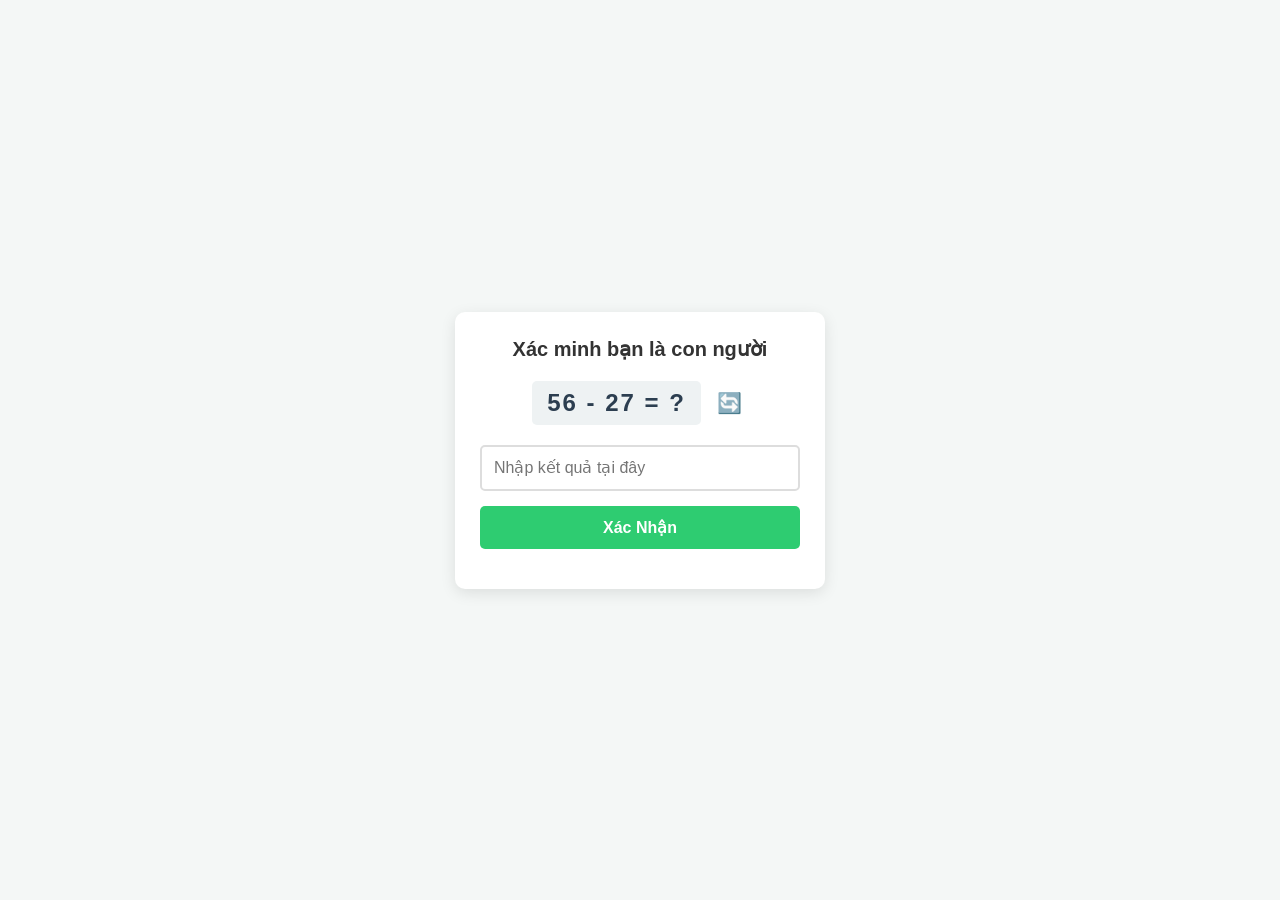
<file: index.html>
<!DOCTYPE html>
<html lang="vi">
<head>
    <meta charset="UTF-8">
    <meta name="viewport" content="width=device-width, initial-scale=1.0">
    <title>Xác Thực Captcha Toán Học</title>
    <style>
        body {
            font-family: Arial, sans-serif;
            display: flex;
            justify-content: center;
            align-items: center;
            height: 100vh;
            background-color: #f4f7f6;
            margin: 0;
        }
        .captcha-container {
            background: white;
            padding: 25px;
            border-radius: 10px;
            box-shadow: 0 4px 15px rgba(0,0,0,0.1);
            text-align: center;
            width: 320px;
        }
        h2 {
            margin-top: 0;
            color: #333;
            font-size: 20px;
        }
        .captcha-box {
            display: flex;
            align-items: center;
            justify-content: center;
            gap: 10px;
            margin: 20px 0;
        }
        .question {
            font-size: 24px;
            font-weight: bold;
            color: #2c3e50;
            background: #eef2f3;
            padding: 8px 15px;
            border-radius: 5px;
            letter-spacing: 2px;
            user-select: none;
        }
        .refresh-btn {
            background: none;
            border: none;
            font-size: 20px;
            cursor: pointer;
            color: #3498db;
            transition: transform 0.2s;
        }
        .refresh-btn:hover {
            transform: rotate(90deg);
        }
        input[type="number"] {
            width: 100%;
            padding: 12px;
            border: 2px solid #ddd;
            border-radius: 5px;
            font-size: 16px;
            box-sizing: border-box;
            margin-bottom: 15px;
            outline: none;
        }
        input[type="number"]:focus {
            border-color: #3498db;
        }
        button.validate-btn {
            width: 100%;
            padding: 12px;
            background: #2ecc71;
            color: white;
            border: none;
            border-radius: 5px;
            font-size: 16px;
            font-weight: bold;
            cursor: pointer;
            transition: background 0.2s;
        }
        button.validate-btn:hover {
            background: #27ae60;
        }
        #message {
            margin-top: 15px;
            font-weight: bold;
            font-size: 14px;
        }
        .success { color: #2ecc71; }
        .error { color: #e74c3c; }
    </style>
</head>
<body>

<div class="captcha-container">
    <h2>Xác minh bạn là con người</h2>
    
    <div class="captcha-box">
        <div class="question" id="captcha-question">0 + 0 = ?</div>
        <button class="refresh-btn" onclick="generateCaptcha()" title="Đổi câu hỏi">🔄</button>
    </div>

    <!-- Thêm sự kiện onkeyup để nhấn Enter là nộp bài luôn -->
    <input type="number" id="captcha-answer" placeholder="Nhập kết quả tại đây" required onkeyup="if(event.key === 'Enter') checkAnswer()">
    <button class="validate-btn" onclick="checkAnswer()">Xác Nhận</button>

    <div id="message"></div>
</div>

<script>
    let correctAnswer = 0;

    function generateCaptcha() {
        const operators = ['+', '-', '×', '÷'];
        const op = operators[Math.floor(Math.random() * operators.length)];
        let num1, num2;

        switch(op) {
            case '+':
                num1 = Math.floor(Math.random() * 50) + 1;
                num2 = Math.floor(Math.random() * 50) + 1;
                correctAnswer = num1 + num2;
                break;
            case '-':
                num1 = Math.floor(Math.random() * 50) + 10; 
                num2 = Math.floor(Math.random() * num1);
                correctAnswer = num1 - num2;
                break;
            case '×':
                num1 = Math.floor(Math.random() * 10) + 1;
                num2 = Math.floor(Math.random() * 10) + 1;
                correctAnswer = num1 * num2;
                break;
            case '÷':
                num2 = Math.floor(Math.random() * 9) + 2; 
                correctAnswer = Math.floor(Math.random() * 10) + 1;
                num1 = num2 * correctAnswer;
                break;
        }

        document.getElementById('captcha-question').innerText = `${num1} ${op} ${num2} = ?`;
        document.getElementById('captcha-answer').value = '';
        document.getElementById('message').innerText = '';
    }

    function checkAnswer() {
        const userAnswer = parseInt(document.getElementById('captcha-answer').value, 10);
        const messageDiv = document.getElementById('message');

        if (isNaN(userAnswer)) {
            messageDiv.className = 'error';
            messageDiv.innerText = 'Vui lòng nhập câu trả lời!';
            return;
        }

        if (userAnswer === correctAnswer) {
            messageDiv.className = 'success';
            messageDiv.innerText = '🎉 Đúng rồi! Đang chuyển hướng...';
            
            // Thực hiện chuyển hướng đến trang real.html sau 1 giây để người dùng kịp nhìn thông báo thành công
            setTimeout(function() {
                window.location.href = "real.html";
            }, 1000);
            
        } else {
            messageDiv.className = 'error';
            messageDiv.innerText = '❌ Sai rồi! Vui lòng thử lại.';
            generateCaptcha();
        }
    }

    window.onload = generateCaptcha;
</script>

</body>
</html>
</file>
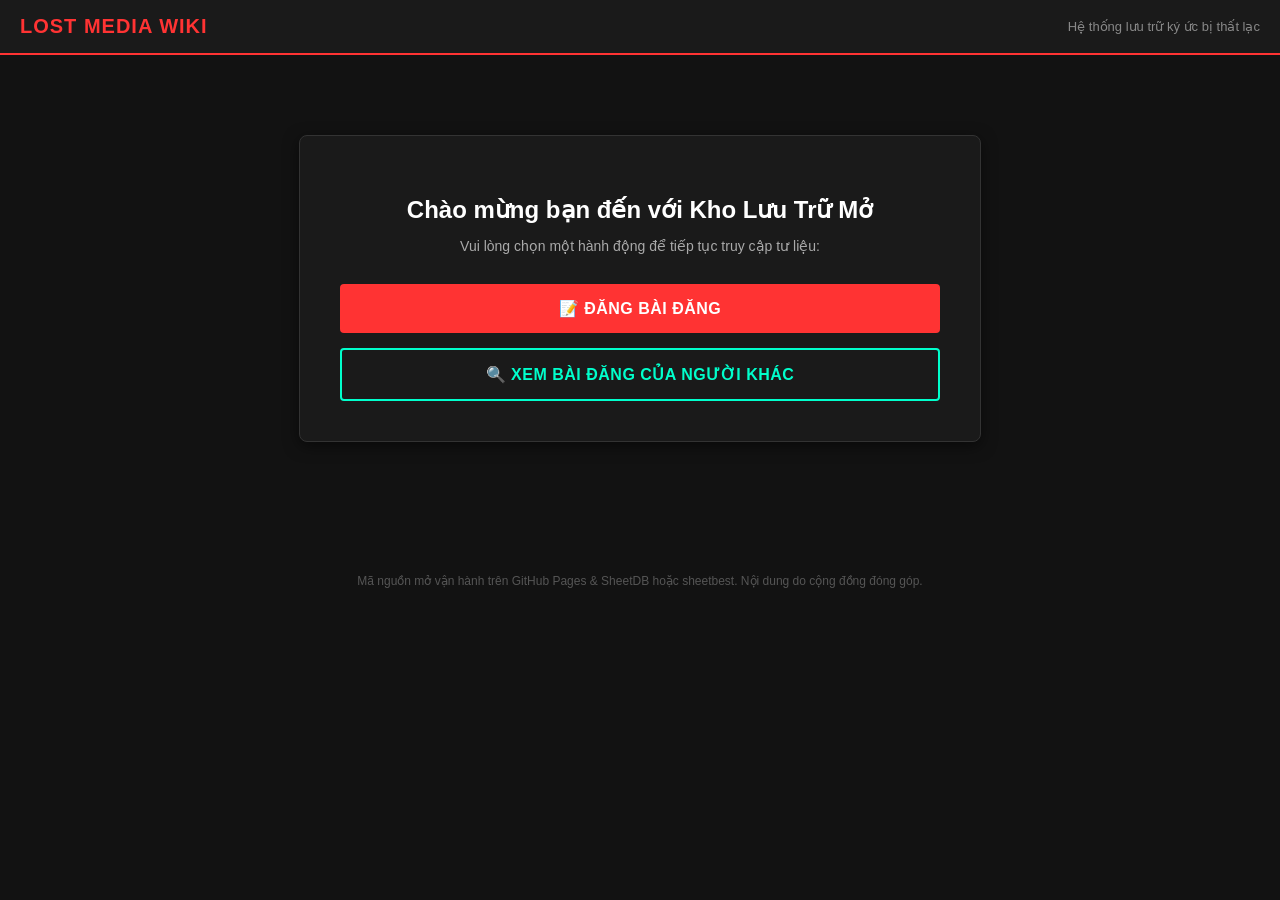
<file: real.html>
<!DOCTYPE html>
<html lang="vi">
<head>
    <meta charset="UTF-8">
    <meta name="viewport" content="width=device-width, initial-scale=1.0">
    <title>Lost Media Wiki Việt Nam - Bách Khoa Toàn Thư Mở</title>
    <link rel="stylesheet" href="style.css">
</head>
<body>

    <!-- Thanh công cụ trên cùng -->
    <header class="wiki-header">
        <div class="wiki-logo">LOST MEDIA WIKI</div>
        <div class="wiki-tagline">Hệ thống lưu trữ ký ức bị thất lạc</div>
    </header>

    <!-- MÀN HÌNH CHÍNH: 2 LỰA CHỌN KHI VÀO WEB -->
    <div class="main-menu-container" id="mainMenu">
        <h2>Chào mừng bạn đến với Kho Lưu Trữ Mở</h2>
        <p>Vui lòng chọn một hành động để tiếp tục truy cập tư liệu:</p>
        <div class="menu-buttons-group">
            <button class="menu-btn btn-red" id="btnGoToPost">📝 ĐĂNG BÀI ĐĂNG</button>
            <button class="menu-btn btn-cyan" id="btnGoToView">🔍 XEM BÀI ĐĂNG CỦA NGƯỜI KHÁC</button>
        </div>
    </div>

    <!-- KHU VỰC 1: ĐĂNG BÀI ĐĂNG (MẶC ĐỊNH BỊ ẨN) -->
    <div class="modal-section" id="sectionPost" style="display: none;">
        <div class="modal-header">
            <h3>[ KHU VỰC XUẤT BẢN HỒ SƠ ]</h3>
            <button class="close-modal-btn" id="closePostBtn">✕ ĐÓNG</button>
        </div>
        
        <div class="wiki-container">
            <!-- BƯỚC 1.1: ĐĂNG KÝ BIỆT DANH -->
            <div class="form-container" id="authStep">
                <h3>[ ĐĂNG KÝ BIỆT DANH ]</h3>
                <p style="font-size: 12px; color: #aaa; margin-bottom: 15px;">Bạn cần chọn một cái tên duy nhất để ghi nhận đóng góp công lao. Tên này <b>không thể thay đổi</b> sau khi xác nhận.</p>
                <form id="step1Form">
                    <div class="form-group">
                        <label>Nhập tên của bạn:</label>
                        <input type="text" id="regUsername" required placeholder="Ví dụ: HackerLostMedia, Gamer9x..." maxlength="20">
                    </div>
                    <button type="submit" id="regBtn">XÁC NHẬN BIỆT DANH</button>
                </form>
            </div>

            <!-- BƯỚC 1.2: FORM ĐĂNG BÀI MỚI -->
            <div class="form-container" id="postStep" style="display: none; width: 100%; max-width: 500px; margin: 0 auto;">
                <div class="user-lock-box">
                    👤 Tài khoản: <b id="currentUserDisplay" style="color: #00ffcc;"></b> <span style="font-size: 11px; color: #888;">(Đã khóa cứng)</span>
                </div>
                <form id="postForm">
                    <div class="form-group">
                        <label>Tên ấn phẩm:</label>
                        <input type="text" id="title" required placeholder="Ví dụ: Flappy Bird bản gốc">
                    </div>
                    <div class="form-group">
                        <label>Thể loại:</label>
                        <input type="text" id="category" required placeholder="Ví dụ: Game di động, Ứng dụng">
                    </div>
                    <div class="form-group">
                        <label>Hệ điều hành / Nền tảng:</label>
                        <select id="platform">
                            <option value="Không có / Bản PC / TV">Không áp dụng (Không phải app di động)</option>
                            <option value="Android">Chỉ chạy trên Android</option>
                            <option value="iOS">Chỉ chạy trên iOS (iPhone/iPad)</option>
                            <option value="Cả iOS & Android">Hỗ trợ cả iOS và Android</option>
                        </select>
                    </div>

                    <div class="form-group">
                        <label>Tải lên Hình ảnh bằng chứng (Không bắt buộc):</label>
                        <input type="file" id="imageFile" accept="image/*">
                    </div>

                    <div class="form-group">
                        <label>Tải lên Video chứng cứ (Không bắt buộc):</label>
                        <input type="file" id="videoFile" accept="video/*">
                    </div>

                    <div class="form-group">
                        <label>Tình trạng:</label>
                        <select id="status">
                            <option value="Thất lạc hoàn toàn">Thất lạc hoàn toàn</option>
                            <option value="Thất lạc một phần">Thất lạc một phần</option>
                            <option value="Đã tìm thấy một phần">Đã tìm thấy một phần</option>
                            <option value="Đã tìm thấy hoàn toàn">Đã tìm thấy hoàn toàn</option>
                            <option value="Tin đồn / Chưa xác minh">Tin đồn / Chưa xác minh</option>
                        </select>
                    </div>

                    <div class="form-group">
                        <label>Mô tả chi tiết bài viết:</label>
                        <textarea id="content" rows="6" required placeholder="Mô tả chi tiết những gì bạn nhớ hoặc bằng chứng..."></textarea>
                    </div>
                    <button type="submit" id="submitBtn">XUẤT BẢN BÀI VIẾT</button>
                </form>
            </div>
        </div>
    </div>

    <!-- KHU VỰC 2: XEM BÀI ĐĂNG NGƯỜI KHÁC (MẶC ĐỊNH BỊ ẨN) -->
    <div class="modal-section" id="sectionView" style="display: none;">
        <div class="modal-header">
            <h1 class="page-title">Hồ Sơ Lưu Trữ Cộng Đồng</h1>
            <button class="close-modal-btn" id="closeViewBtn">✕ TRỞ VỀ TRANG CHÍNH</button>
        </div>

        <div class="wiki-content" style="max-width: 900px; margin: 0 auto;">
            <!-- THANH TÌM KIẾM TRỰC TIẾP -->
            <div class="search-box-container">
                <input type="text" id="wikiSearchInput" placeholder="🔍 Nhập tên game hoặc ấn phẩm để tìm nhanh...">
            </div>
            
            <hr class="wiki-hr">
            
            <!-- Nơi SheetDB hoặc sheetbest lôi các bài đăng ra hiển thị -->
            <div id="wikiArticlesList">
                <p class="loading-text">Đang kết nối cơ sở dữ liệu và tải bài viết...</p>
            </div>
        </div>
    </div>

    <footer class="wiki-footer">
        <p>Mã nguồn mở vận hành trên GitHub Pages & SheetDB hoặc sheetbest. Nội dung do cộng đồng đóng góp.</p>
    </footer>

    <script src="script.js"></script>
</body>
</html>
</file>
<file: style.css>
body { background-color: #121212; color: #e0e0e0; font-family: Arial, sans-serif; margin: 0; padding: 0; }
.wiki-header { background-color: #1a1a1a; border-bottom: 2px solid #ff3333; padding: 15px 20px; display: flex; justify-content: space-between; align-items: center; }
.wiki-logo { font-weight: bold; color: #ff3333; font-size: 20px; letter-spacing: 1px; }
.wiki-tagline { font-size: 13px; color: #888; }

/* CSS MÀN HÌNH CHÀO MENU CHÍNH */
.main-menu-container { max-width: 600px; margin: 80px auto; text-align: center; background-color: #1a1a1a; border: 1px solid #333; padding: 40px; border-radius: 8px; box-shadow: 0 4px 15px rgba(0,0,0,0.5); }
.main-menu-container h2 { color: #fff; margin-bottom: 10px; font-size: 24px; }
.main-menu-container p { color: #aaa; margin-bottom: 30px; font-size: 14px; }
.menu-buttons-group { display: flex; flex-direction: column; gap: 15px; }
.menu-btn { width: 100%; border: none; padding: 15px; font-size: 16px; font-weight: bold; cursor: pointer; border-radius: 4px; transition: 0.2s; letter-spacing: 0.5px; }
.btn-red { background-color: #ff3333; color: white; }
.btn-red:hover { background-color: #cc0000; }
.btn-cyan { background-color: transparent; border: 2px solid #00ffcc; color: #00ffcc; }
.btn-cyan:hover { background-color: #00ffcc; color: #121212; }

/* CSS KHU VỰC CỬA SỔ CON (MODAL SECTION) */
.modal-section { animation: fadeIn 0.3s ease-in-out; padding: 20px; box-sizing: border-box; }
.modal-header { max-width: 900px; margin: 10px auto 20px auto; display: flex; justify-content: space-between; align-items: center; border-bottom: 1px solid #333; padding-bottom: 15px; }
.modal-header h3 { margin: 0; color: #ff3333; font-size: 18px; }
.close-modal-btn { background-color: #333; color: #fff; border: 1px solid #555; padding: 8px 15px; font-weight: bold; cursor: pointer; border-radius: 4px; transition: 0.2s; }
.close-modal-btn:hover { background-color: #ff3333; border-color: #ff3333; }

.wiki-container { display: flex; justify-content: center; max-width: 1200px; margin: 10px auto; padding: 0 15px; }
.form-container { background-color: #1a1a1a; border: 1px solid #333; padding: 25px; border-radius: 4px; width: 100%; max-width: 450px; }
.form-container h3 { margin-top: 0; color: #00ffcc; font-size: 16px; border-bottom: 1px solid #333; padding-bottom: 10px; }
.form-group { margin-bottom: 15px; }
.form-group label { display: block; margin-bottom: 5px; font-size: 13px; color: #aaa; }
.form-group input, .form-group select, .form-group textarea { width: 100%; box-sizing: border-box; background-color: #222; border: 1px solid #444; color: #fff; padding: 8px; font-family: inherit; border-radius: 3px; }
.form-group input[type="file"] { background-color: #151515; border: 1px dashed #555; color: #888; padding: 10px; cursor: pointer; }
#submitBtn, #regBtn { width: 100%; border: none; padding: 10px; font-weight: bold; cursor: pointer; transition: 0.2s; }
#submitBtn { background-color: #ff3333; color: white; }
#submitBtn:hover { background-color: #cc0000; }
#regBtn { background-color: #00ffcc; color: #121212; }
#regBtn:hover { background-color: #00cca3; }
.user-lock-box { background-color: #222; border: 1px solid #444; padding: 8px 12px; font-size: 13px; margin-bottom: 15px; border-radius: 3px; }

.wiki-content { background-color: #1a1a1a; padding: 30px; border: 1px solid #333; border-radius: 4px; }
.page-title { margin: 0; font-size: 26px; font-weight: bold; color: #ffffff; }
.search-box-container { margin: 20px 0; }
#wikiSearchInput { width: 100%; box-sizing: border-box; background-color: #151515; border: 1px solid #00ffcc; color: #ffffff; padding: 12px 15px; font-size: 15px; border-radius: 4px; }
.wiki-hr { border: 0; border-top: 1px solid #333; margin-bottom: 25px; }
.wiki-article { background-color: #151515; border: 1px solid #252525; padding: 20px; margin-bottom: 25px; border-radius: 4px; }
.article-title { margin-top: 0; color: #00ffcc; font-size: 20px; }
.article-meta { font-size: 13px; color: #888; margin-bottom: 12px; }
.article-meta span { margin-right: 15px; }
.wiki-media-box { margin: 15px 0; display: flex; flex-direction: column; gap: 15px; }
.wiki-uploaded-img { max-width: 100%; max-height: 400px; object-fit: contain; border: 1px solid #333; border-radius: 4px; }

.badge { padding: 3px 8px; color: white; font-size: 11px; font-weight: bold; text-transform: uppercase; border-radius: 3px; }
.badge.lost { background-color: #ff3333; }
.badge.lost-partial { background-color: #b30000; }
.badge.partial { background-color: #ff9900; }
.badge.found { background-color: #00cc66; }
.badge.rumor { background-color: #777777; }
.badge.platform-ios { background-color: #555555; }
.badge.platform-android { background-color: #a4c639; color: #121212; }
.badge.platform-both { background-color: #0066cc; }
.badge.platform-none { background-color: #333333; }
.article-body { line-height: 1.6; color: #ccc; white-space: pre-wrap; }
.loading-text { text-align: center; color: #888; font-style: italic; }
.wiki-footer { text-align: center; padding: 40px; font-size: 12px; color: #555; }

@keyframes fadeIn { from { opacity: 0; transform: translateY(10px); } to { opacity: 1; transform: translateY(0); } }
</file>
